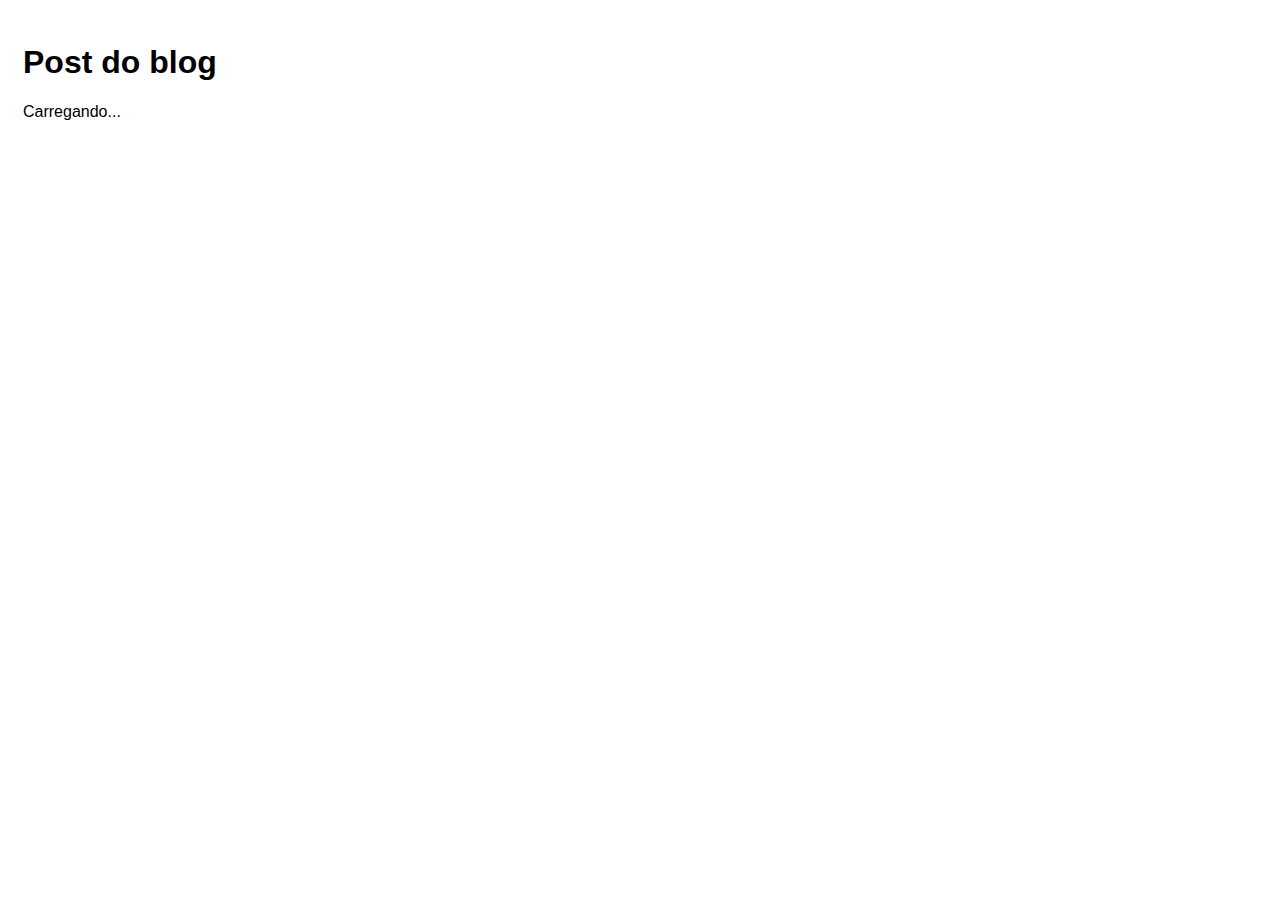
<file: index.html>
<!DOCTYPE html>
<html lang="pt-BR">
<head>
    <meta charset="UTF-8">
    <meta name="viewport" content="width=device-width, initial-scale=1.0">
    <title>Blog</title>
    <link rel="stylesheet" href="assets/css/style.css">
</head>
<body>
    <h1>Post do blog</h1>
    <p id="loading">Carregando... </p>
    <div id="posts-container"></div>
    <script src="assets/js/index.js"></script>
</body>
</html>
</file>
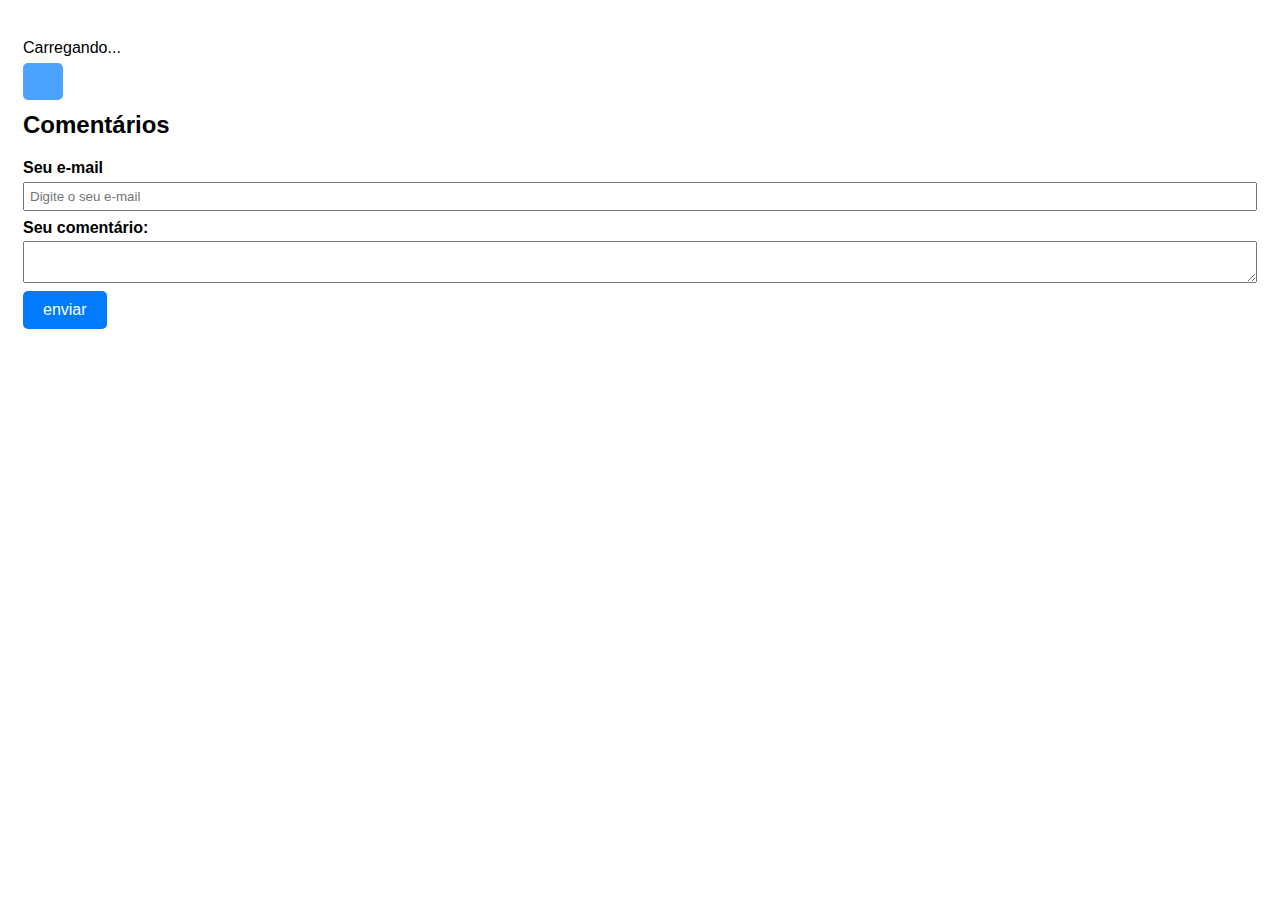
<file: post.html>
<!DOCTYPE html>
<html lang="pt-BR">
<head>
    <meta charset="UTF-8">
    <meta name="viewport" content="width=device-width, initial-scale=1.0">
    <title>blog-Post</title>
    <link rel="stylesheet" href="assets/css/style.css">
</head>
<body>
    <p id="loading">Carregando...</p>
    <div id="post" class="hide"></div>
    <a href="index.html"></a>
    <div id="post-container"></div>
    <h2>Comentários</h2>
    <form id="comment-form">
        <div>
            <label for="email">Seu e-mail</label>
            <input type="email" name="emial" id="email" placeholder="Digite o seu e-mail" required>
        </div>

        <div>
            <label for="email">Seu comentário:</label>
            <textarea name="body" id="body" placeholder="Digite o seu comentário" required>
            </textarea>
        </div>
        <input type="submit" value="enviar">
    </form>

    <div id="comments-container"></div>

    <script src="assets/js/index.js"></script>
</body>
</html>
</file>
<file: assets/css/style.css>
* {
    font-family: helvetica;
}

body {
    padding: 15px;
}

.hide {
    display: none;
}

a, input[type="submit"] {
    background-color: #007BFF;
    color: #FFF;
    padding: 10px 20px;
    border-radius: 5px;
    text-decoration: none;
    opacity: .7;
    font-size: 1em;
    border: none;
    cursor: pointer;
}

a:hover,
input[type="submit"] {
    opacity: 1;
}

form div {
    display: flex;
    flex-direction: column;
    margin-bottom: .5em;
}
form label {
    font-weight: bold;
    margin-bottom: .3em;
}

form input, form textarea {
    padding: 5px;
}
</file>
